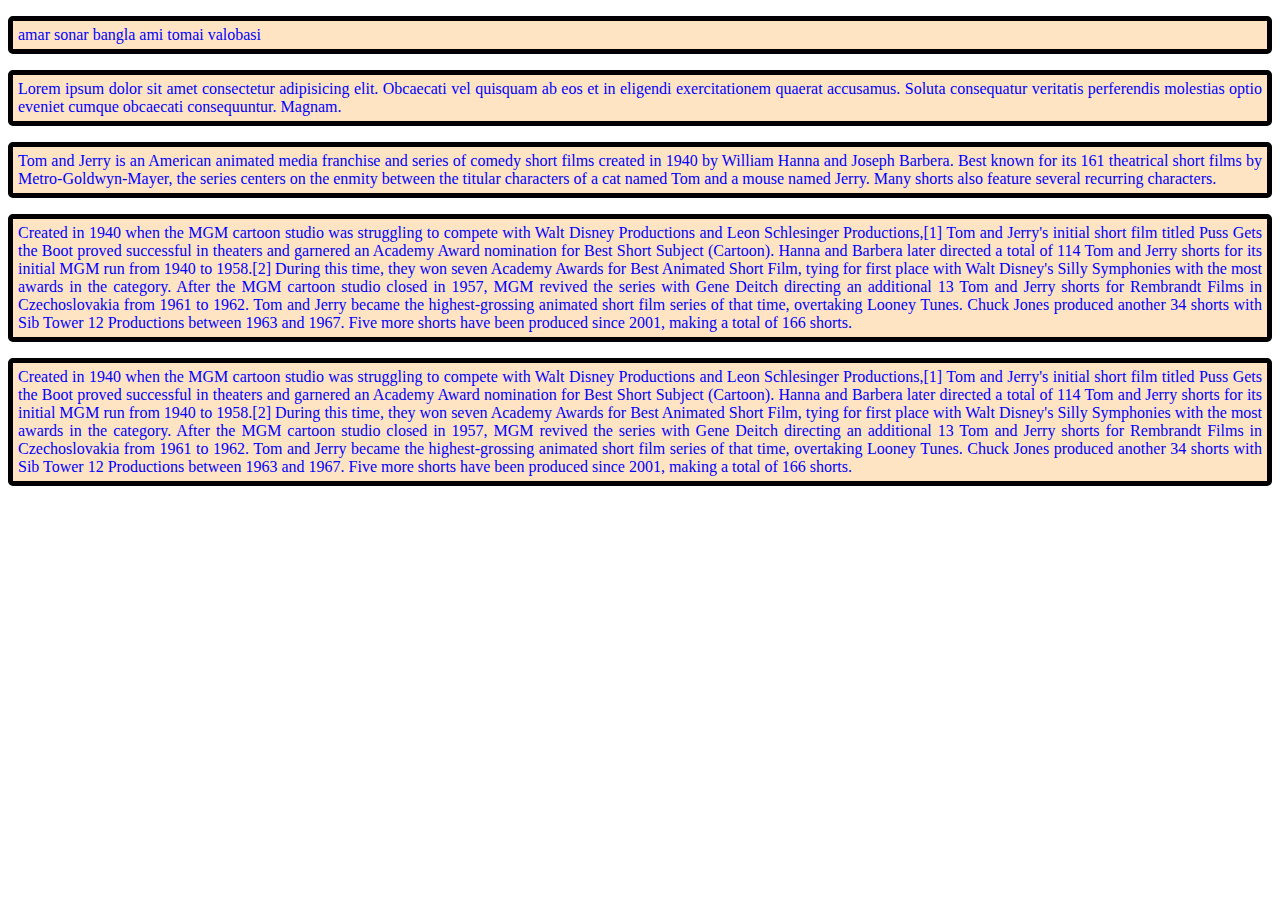
<file: index.html>
<!DOCTYPE html>
<html lang="en">
<head>
    <meta charset="UTF-8">
    <meta name="viewport" content="width=device-width, initial-scale=1.0">
    <title>Document</title>
    <link rel="stylesheet" href="style/index.css">
</head>
<body>
    <p>amar sonar bangla ami tomai valobasi</p>
    <p>Lorem ipsum dolor sit amet consectetur adipisicing elit. Obcaecati vel quisquam ab eos et in eligendi exercitationem quaerat accusamus. Soluta consequatur veritatis perferendis molestias optio eveniet cumque obcaecati consequuntur. Magnam.</p>

    <p>Tom and Jerry is an American animated media franchise and series of comedy short films created in 1940 by William Hanna and Joseph Barbera. Best known for its 161 theatrical short films by Metro-Goldwyn-Mayer, the series centers on the enmity between the titular characters of a cat named Tom and a mouse named Jerry. Many shorts also feature several recurring characters.</p>

    <p>Created in 1940 when the MGM cartoon studio was struggling to compete with Walt Disney Productions and Leon Schlesinger Productions,[1] Tom and Jerry's initial short film titled Puss Gets the Boot proved successful in theaters and garnered an Academy Award nomination for Best Short Subject (Cartoon). Hanna and Barbera later directed a total of 114 Tom and Jerry shorts for its initial MGM run from 1940 to 1958.[2] During this time, they won seven Academy Awards for Best Animated Short Film, tying for first place with Walt Disney's Silly Symphonies with the most awards in the category. After the MGM cartoon studio closed in 1957, MGM revived the series with Gene Deitch directing an additional 13 Tom and Jerry shorts for Rembrandt Films in Czechoslovakia from 1961 to 1962. Tom and Jerry became the highest-grossing animated short film series of that time, overtaking Looney Tunes. Chuck Jones produced another 34 shorts with Sib Tower 12 Productions between 1963 and 1967. Five more shorts have been produced since 2001, making a total of 166 shorts.</p>

    <p>
        Created in 1940 when the MGM cartoon studio was struggling to compete with Walt Disney Productions and Leon Schlesinger Productions,[1] Tom and Jerry's initial short film titled Puss Gets the Boot proved successful in theaters and garnered an Academy Award nomination for Best Short Subject (Cartoon). Hanna and Barbera later directed a total of 114 Tom and Jerry shorts for its initial MGM run from 1940 to 1958.[2] During this time, they won seven Academy Awards for Best Animated Short Film, tying for first place with Walt Disney's Silly Symphonies with the most awards in the category. After the MGM cartoon studio closed in 1957, MGM revived the series with Gene Deitch directing an additional 13 Tom and Jerry shorts for Rembrandt Films in Czechoslovakia from 1961 to 1962. Tom and Jerry became the highest-grossing animated short film series of that time, overtaking Looney Tunes. Chuck Jones produced another 34 shorts with Sib Tower 12 Productions between 1963 and 1967. Five more shorts have been produced since 2001, making a total of 166 shorts.
    </p>
</body>
</html>
</file>
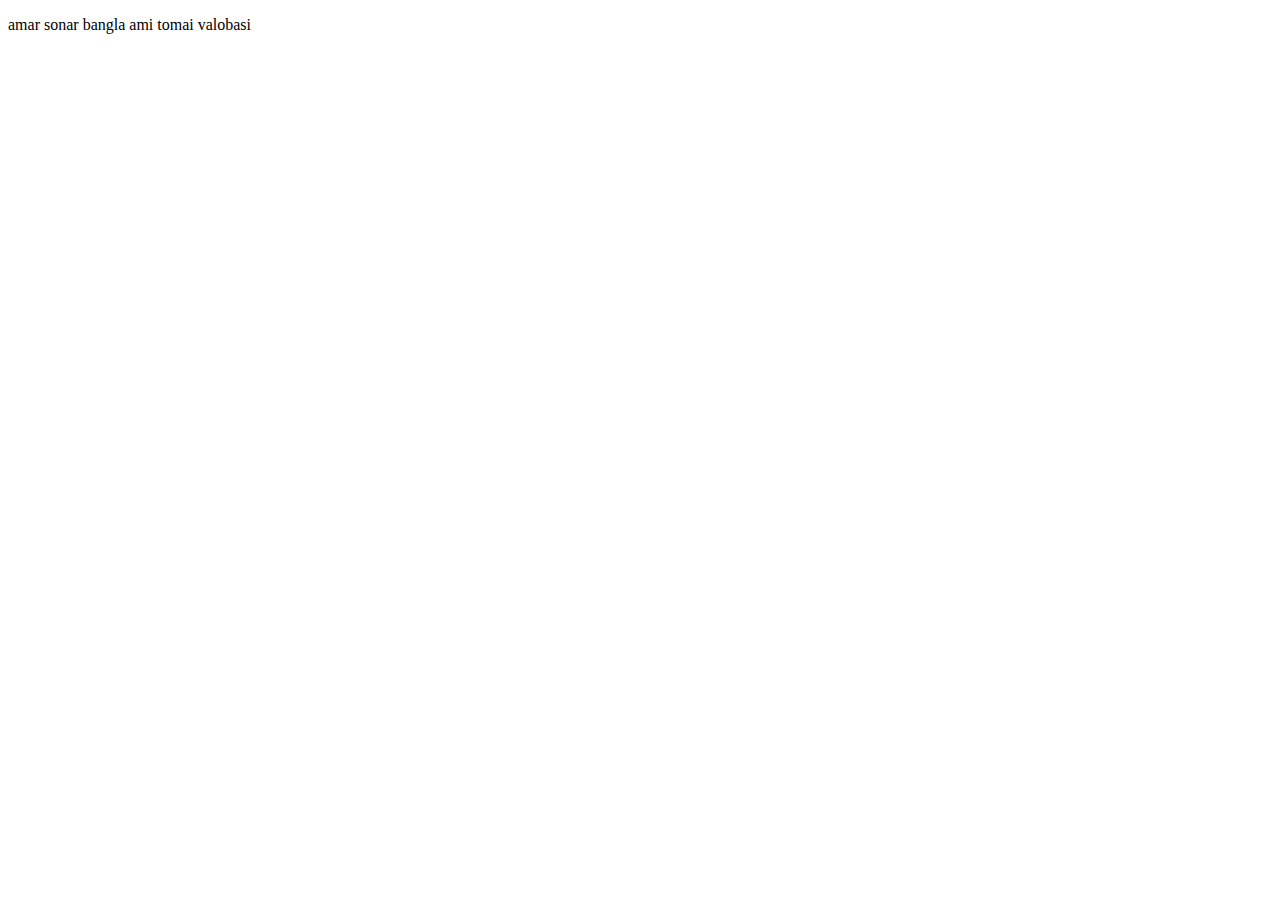
<file: try.html>
<!DOCTYPE html>
<html lang="en">
<head>
    <meta charset="UTF-8">
    <meta name="viewport" content="width=device-width, initial-scale=1.0">
    <title>Document</title>
</head>
<body>
    <p>amar sonar bangla ami tomai valobasi</p>
</body>
</html>
</file>
<file: style/index.css>
p{
    color: blue;
    background-color: bisque;
    border: 5px solid black;
    border-radius: 5px;
    box-shadow: 10 px 10px 15px black;
    padding: 5px;
    text-align: justify;
}
</file>
